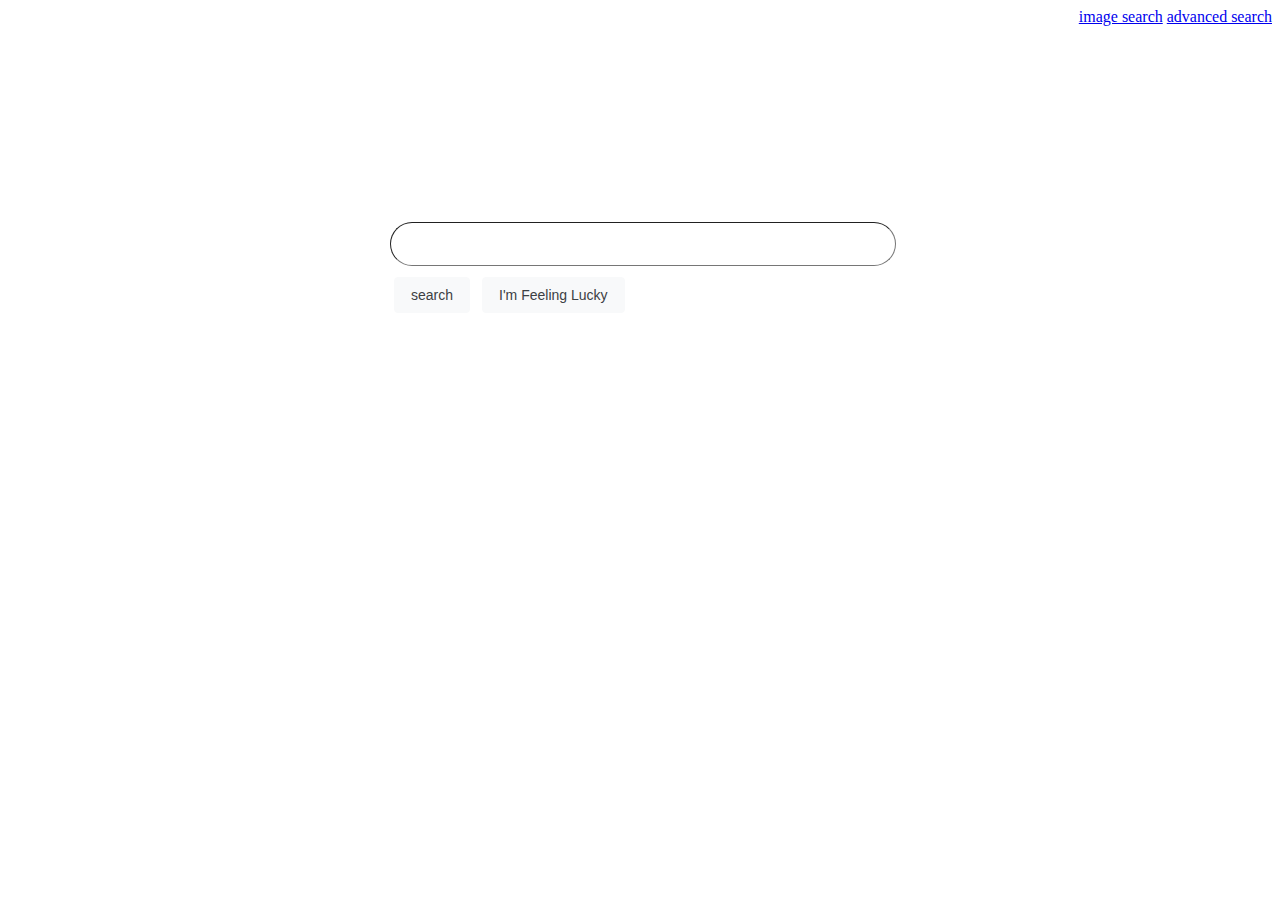
<file: index.html>
<!DOCTYPE html>
<html lang="en">
<head>
    <meta charset="UTF-8">
    <meta http-equiv="X-UA-Compatible" content="IE=edge">
    <meta name="viewport" content="width=device-width, initial-scale=1.0">
    <title>Search</title>
    <link rel="stylesheet" href="style.css">
    <div class="topnav">
        
        <a href="image.html">image search</a>
        <a href="advanced.html">advanced search</a>
    </div>
</head>
<body>
    
<div class="wrapper">
   
    <form action="https://www.google.com/search">
        <input id="searchBox" type="text" name="q">
  
    <button class="google-button" name="q">search</button>
  
        <button class ="google-button" name="btnI">I'm Feeling Lucky</button>
          
    </div>
    



</form>
</body>




</html>
</file>
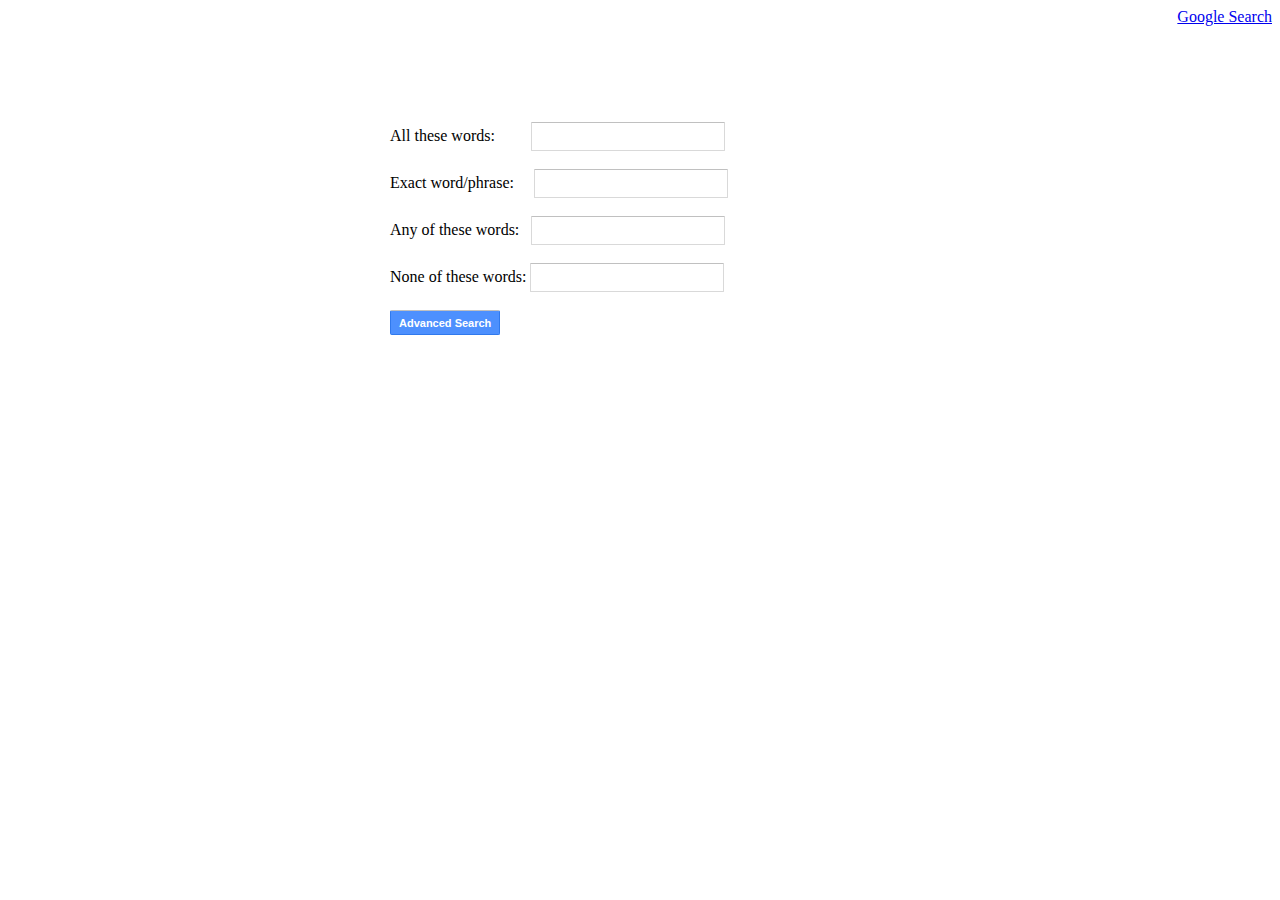
<file: advanced.html>
<!DOCTYPE html>
<html lang="en">
<head>
    <meta charset="UTF-8">
    <meta http-equiv="X-UA-Compatible" content="IE=edge">
    <meta name="viewport" content="width=device-width, initial-scale=1.0">
    <title>Advanced Search</title>
    <link rel="stylesheet" href="style.css">
    <div class="topnav">
        
       
        <a href="index.html">Google Search</a>
    </div>
</head>
<body>
    
<div class="wrapper">
   
    <form action="https://google.com/search">
        All these words:   &nbsp  &nbsp   &nbsp    &nbsp   <input class="advancedInput"type="text" name="as_q" >
       <br><br>Exact word/phrase: &nbsp  &nbsp     <input class="advancedInput" type="text" name="as_epq" >
       <br><br>Any of these words:  &nbsp   <input class="advancedInput" type="text" name="as_oq" >
       <br><br>None of these words: <input class= "advancedInput" type="text" name="as_eq" >
      <br><br> <input class= "advancedButton" type="submit" value="Advanced Search">
</form>
            
    </form>
    </div>
</body>

</html>
</file>
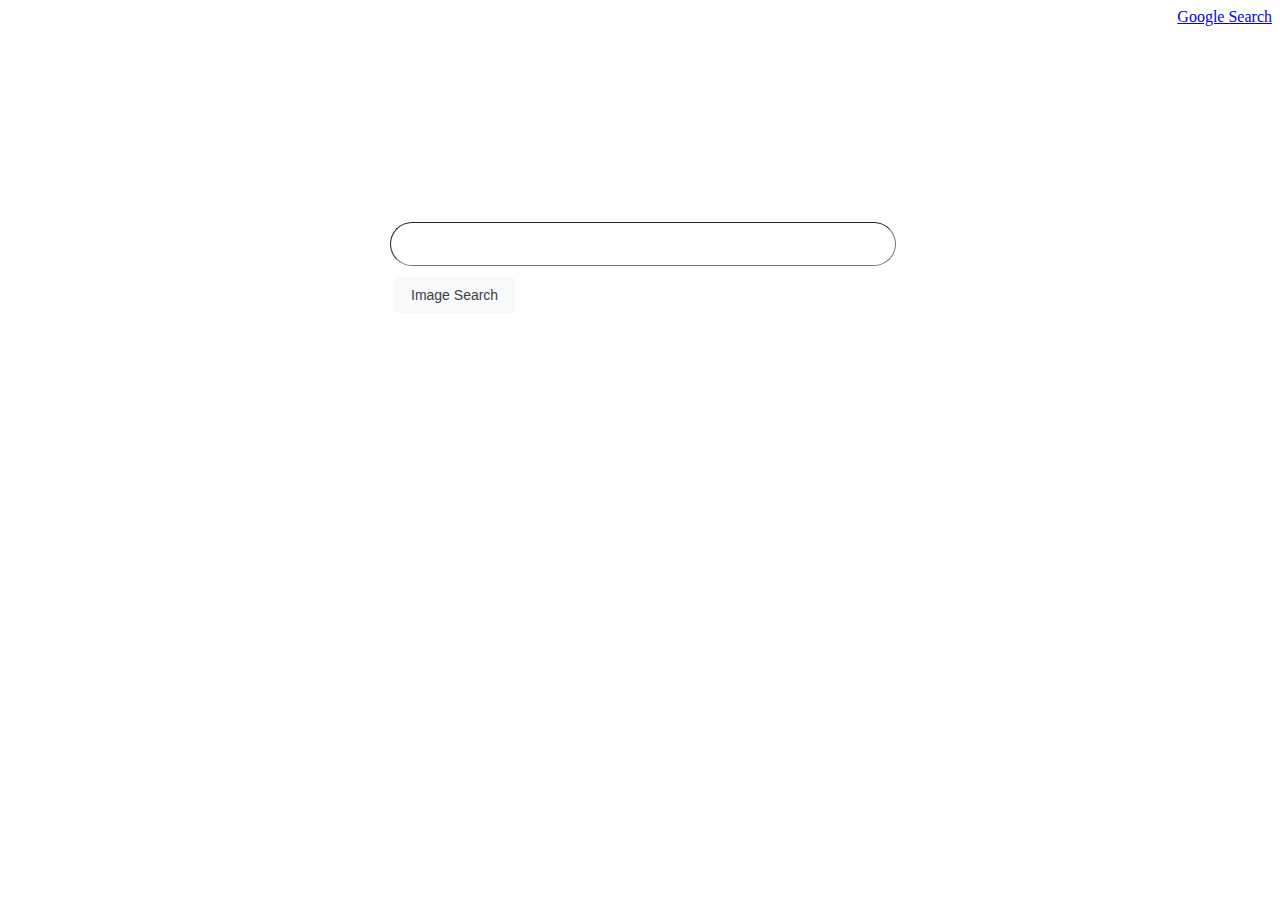
<file: image.html>
<!DOCTYPE html>
<html lang="en">
<head>
    <meta charset="UTF-8">
    <meta http-equiv="X-UA-Compatible" content="IE=edge">
    <meta name="viewport" content="width=device-width, initial-scale=1.0">
    <title>Image Search</title>
    <link rel="stylesheet" href="style.css">
    <div class="topnav">
        
        <a href="index.html">Google Search</a>
       
    </div>
</head>
<body>
    
<div class="wrapper">
  
    <form action="https://google.com/search">
        
        <input type="text" name="q" id="searchBox">
        <input type="hidden" name="tbm" value="isch">
      
        <button class="google-button"type="submit">Image Search</button> 
   
      </form>
    </div>
   
       
         

</body>

</html>
</file>
<file: style.css>
.topnav  {

    text-align: right;
}

 .wrapper {
    width: 100%;
    max-width: 31.25rem;
    margin: 6rem auto;
    align-content: center;
  }
  #searchBox {
    
    border-radius: 25px;
    width: 100%;
    height: 40px;
    align-content: center;
   margin-top:100px ;
   border-width: .5px;
   
  
     
  }
  

   .advancedButton {
    border-radius: 2px;
    border: 1px solid #3079ed;
    border-top: 1px solid #c0c0c0;
    font-size: 11px;
    font-weight: bold;
    text-align: center;
    height: 25px;
    padding: 1px 8px;
    background-color: #4d90fe;
    color:white;
    
}
.advancedInput {
  
border-radius: 1px;
border: 1px solid #d9d9d9;
border-top: 1px solid #c0c0c0;
font-size: 13px;
height: 25px;
padding: 1px 8px;
text-align:left;

}
.button {
  text-align: center;
}

.google-button {
  align-items: center;
  border: none;
  display: inline-flex;
  justify-content: center;
  outline: none;
  position: relative;
  z-index: 0;
  -webkit-font-smoothing: antialiased;
  background: none;
  border-radius: 4px;

 
  white-space: pre-wrap;
  background-color: #f8f9fa;
  border: 1px solid #f8f9fa;

  color: #3c4043;
  font-family: Roboto,arial,sans-serif;
  font-size: 14px;
  margin: 11px 4px;
  padding: 0 16px;
  line-height: 27px;
  height: 36px;
  min-width: 54px;
  text-align: auto;
  cursor: pointer;
  user-select: none;
}
.google-button::before {
  content: '';
display: block;
opacity: 0;
position: absolute;
transition-duration: .15s;
transition-timing-function: cubic-bezier(0.4,0.0,0.2,1);
z-index: -1;
bottom: 0;
left: 0;
right: 0;
top: 0;
background: #4285f4;
border-radius: 4px;
transform: scale(0);
transition-property: transform,opacity;
}

.google-button:hover::before {
  opacity: .06;
  transform: scale(1);
}

.button {
  text-align: center;
}
</file>
